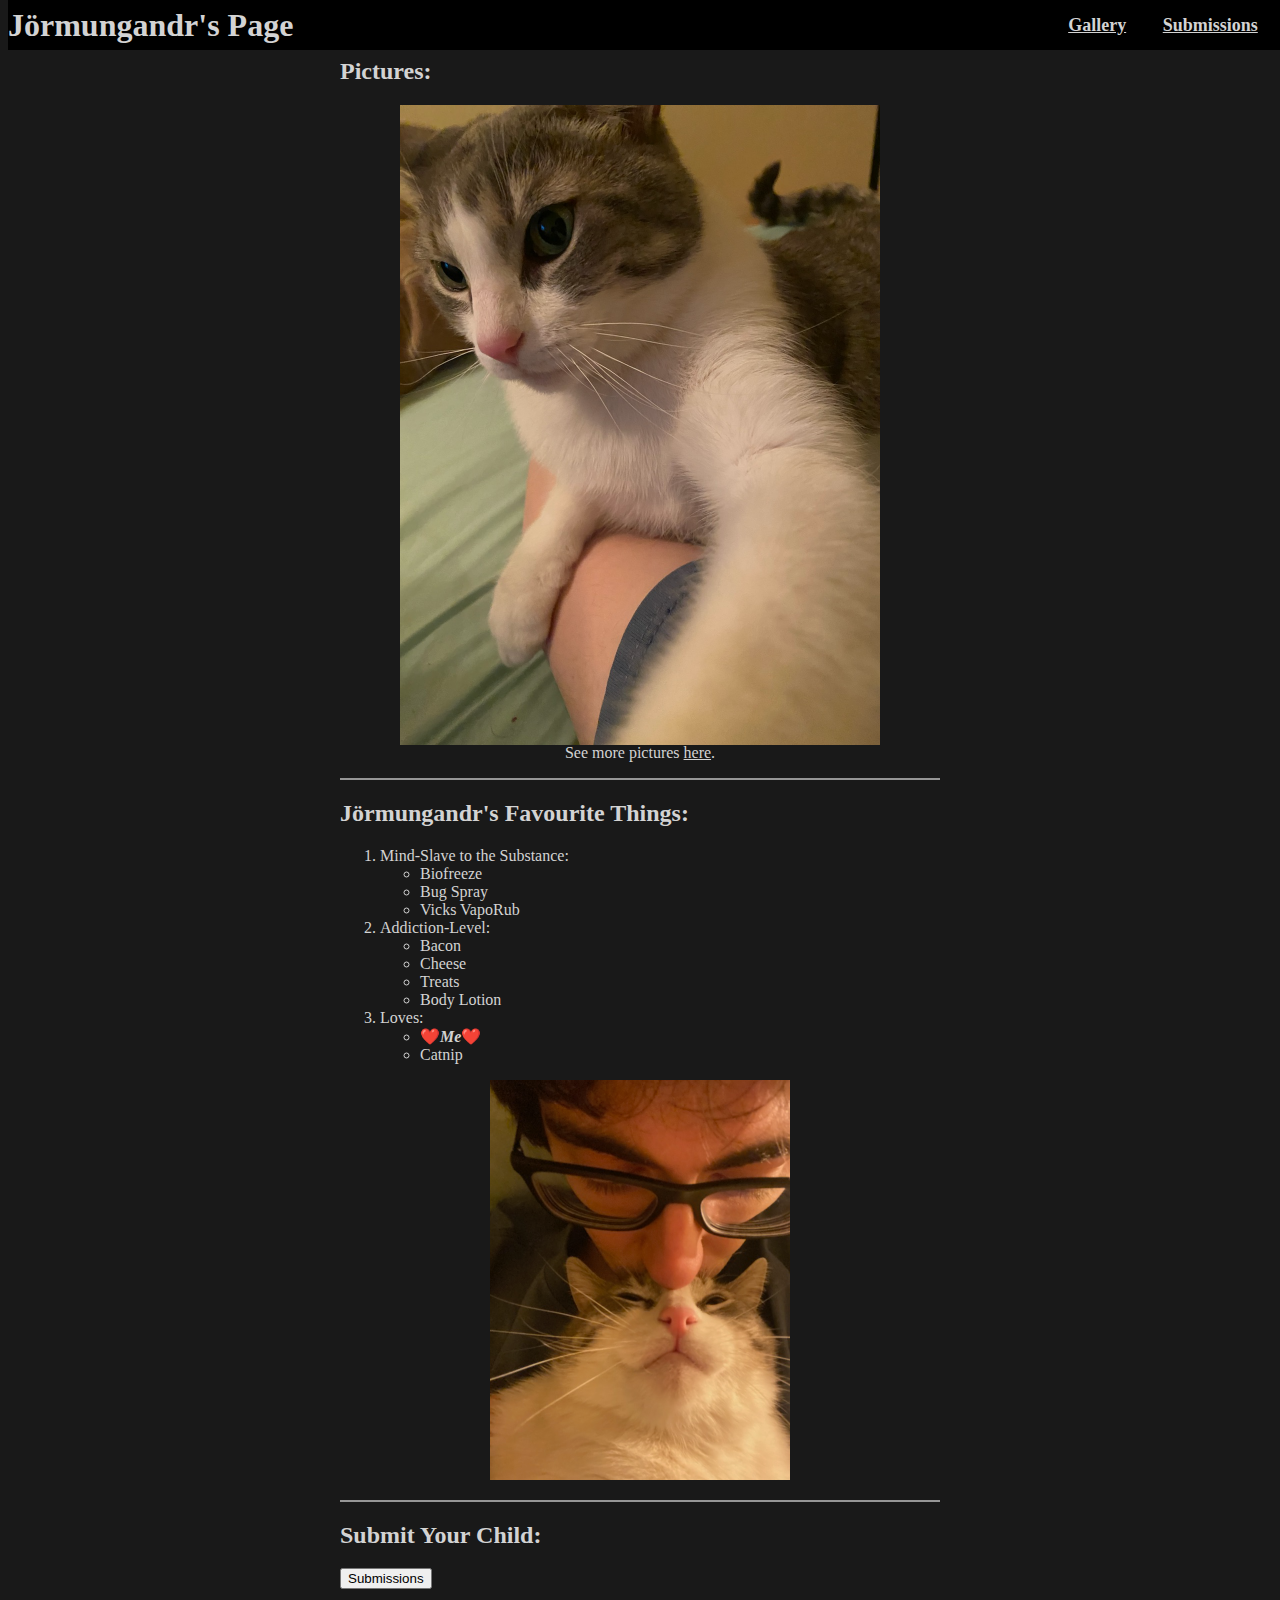
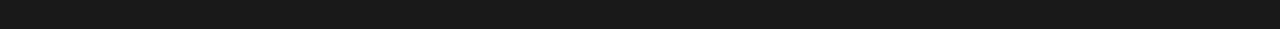
<file: index.html>
<!DOCTYPE html>
<html lang="en">
    <meta charset="UTF-8">
    <meta name="viewport" content="width=device-width, initial-scale=1.0">
    <link rel="stylesheet" href="Styles/styles.css">
    <body>
        <header>
            <h1 class="page-title">Jörmungandr's Page</h1>
            <nav>
                <ul>
                    <li>
                        <a href="Gallery.html"><strong>Gallery</strong></a>
                    </li>
                    <li>
                        <a href="SubmissionForm.html"><strong>Submissions</strong></a>
                    </li>
                </ul>
            </nav>
        </header>
        <main>
            <section>
                <h2 class="sub-title">Pictures:</h2>
                <div class="pictures-section-center">
                    <a href="NotThere.html">
                        <img src="Pics/Side.PNG" alt="Cat looking off to the left." width="480" height="640" class="main-page-pic">
                    </a>
                    <p class="gallery-link">See more pictures 
                        <a href="Gallery.html" class="link-text">here</a>.
                    </p>
                </div>
            </section>
            <div class="divider"></div>
            <section>
                <h2 class="sub-title">Jörmungandr's Favourite Things:</h2>
                <ol>
                    <li>Mind-Slave to the Substance:</li>
                    <ul>
                        <li>Biofreeze</li>
                        <li>Bug Spray</li>
                        <li>Vicks VapoRub</li>
                    </ul>
                    <li>Addiction-Level:</li>
                        <ul>
                            <li>Bacon</li>
                            <li>Cheese</li>
                            <li>Treats</li>
                            <li>Body Lotion</li>
                        </ul>
                    <li>Loves:</li>
                        <ul>
                            <li>❤️<strong><em>Me</em></strong>❤️</li>
                            <li>Catnip</li>
                        </ul>
                </ol>
                <div class="pictures-section-center">
                    <figure>
                        <img src="Pics/Kiss.png" alt="Cat getting a kiss on the head. He looks content." width="300" height="400">
                    </figure>
                </div>
            </section>
            <div class="divider"></div>
            <section class="bottom">
                <h2 class="sub-title">Submit Your Child:</h2>
                    <a href="SubmissionForm.html">
                        <button>Submissions</button>
                    </a>
            </section>
        </main>
    </body>
</html>
</file>
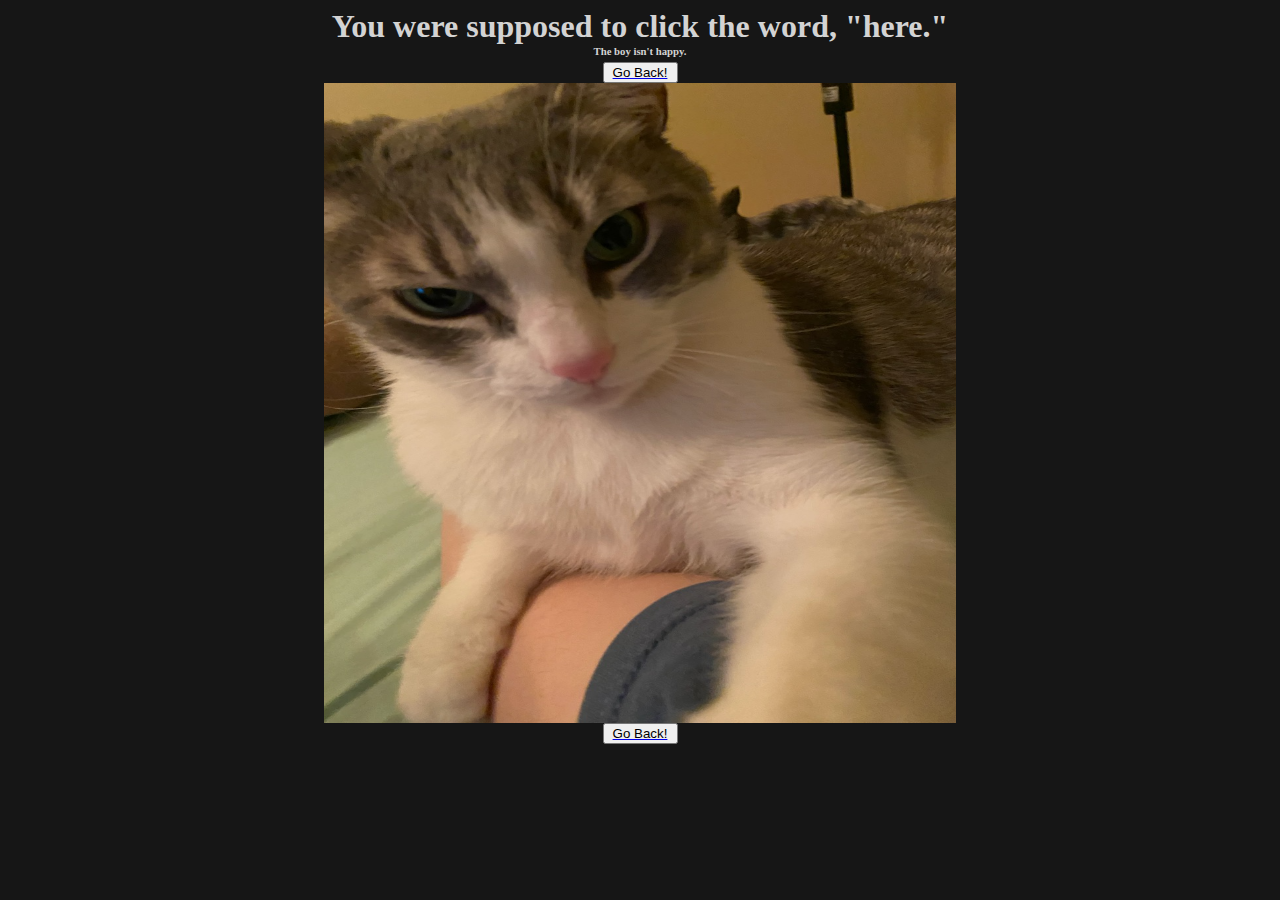
<file: NotThere.html>
<!DOCTYPE html>
<html lang="en">
    <meta charset="UTF-8">
    <meta name="viewport" content="width=device-width, initial-scale=1.0">
    <link rel="stylesheet" href="Styles/uhoh.css">
    <body>
        <main>
            <h1>You were supposed to click the word, "here."</h1>
            <h6>The boy isn't happy.</h6>
            <a href="index.html">
                <button type="button" class="center">Go Back!</button>
            </a>
            <img src="Pics/Front.png" alt="Cat staring disapprovingly at the camera." width="480" height="640" class="center">
        </main>
        <a href="index.html">
            <button type="button" class="center">Go Back!</button>
        </a>
    </body>
</html>
</file>
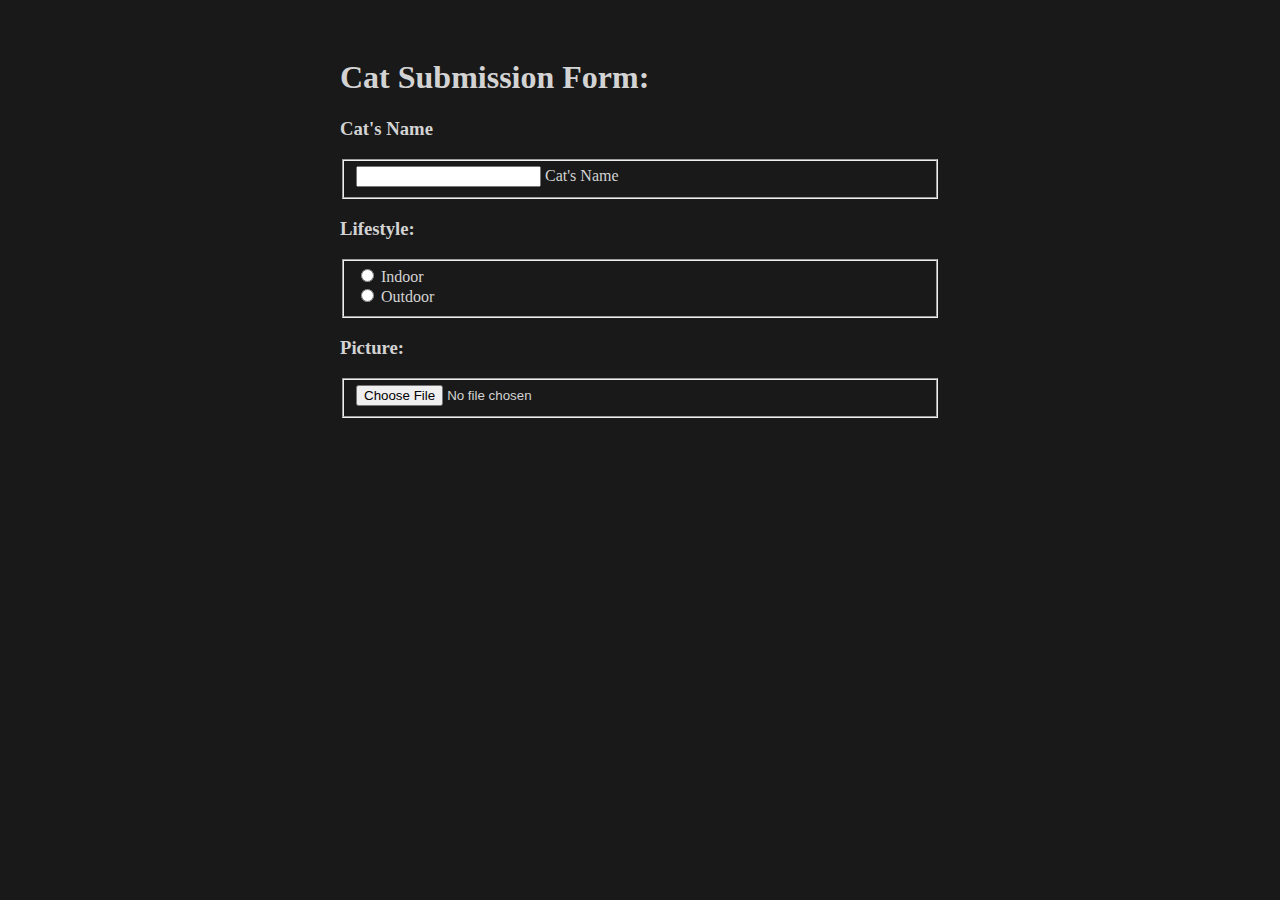
<file: SubmissionForm.html>
<!DOCTYPE html>
<html lang="en">
    <meta charset="UTF-8">
    <meta name="viewport" content="width=device-width, initial-scale=1.0">
    <link rel="stylesheet" href="Styles/styles.css">
    <head>
        <title>Submission Form</title>
    </head>
    <body>
        <main>
            <h1>Cat Submission Form:</h1>
            <h3>Cat's Name</h3>
            <fieldset>
                <label><input id="name" type="text"> Cat's Name</label><br>
            </fieldset>
            <h3>Lifestyle:</h3>
            <fieldset>
                <label><input id="indoor" type="radio" name="lifestyle" value="indoor"> Indoor</label><br>
                <label><input id="outdoor" type="radio" name="lifestyle" value="outdoor"> Outdoor</label><br>
            </fieldset>
            <h3>Picture:</h3>
            <fieldset>
                <label><input type="file" name="picture"></label>
            </fieldset>
        </main>
        <footer></footer>
    </body>
</html>
</file>
<file: Styles/styles.css>
.for-blind-doodz {
    position: absolute;
    width: 1px;
    height: 1px;
    padding: 0;
    margin: -1px;
    overflow: hidden;
    clip: rect(0, 0, 0, 0);
    white-space: nowrap;
    border: 0;
}

h1, h2, p, ol, li, label, h3, a, a:visited {
    color: rgb(211, 211, 211);
}

body {
    background-color: rgb(25, 25, 25);
}

main {
    padding-top: 30px;
}

header {
    width: 100%;
    height: 50px;
    background-color: rgb(0, 0, 0);
    display: flex;
    justify-content: space-between;
    align-items: center;
    position: fixed;
    top: 0;
}

nav > ul {
    display: flex;
    justify-content: space-evenly;
    flex-wrap: wrap;
    align-items: center;
    padding-inline-start: 0;
    margin-block: 0;
    height: 100%;
}

nav > ul > li {
    color: rgb(211, 211, 211);
    margin: 0 0.2rem;
    padding: 0.2rem;
    display: block;
    font-size: large;
}

nav > ul > li:hover {
    background-color: rgb(211, 211, 211);
    color:rgb(0, 0, 0);
    cursor: pointer;
}

nav {
    width: 50%;
    max-width: 250px;
    height: 50px;
}

.bottom {
    padding-bottom: 30px;
}

.pictures-section-center {
    text-align: center;
}

.gallery-link {
    margin-top: -5px;
}

.main-page-pic {
    align-content: center;
}

.divider {
    width: 100%;
    border-bottom: 2px solid rgb(150, 150, 150);
    align-items: center;
}

main {
    width: 80%;
    margin: 0 auto 10px auto;
    max-width: 600px;
}

.gallery {
    display: flex;
    flex-direction: row;
    flex-wrap: wrap;
    justify-content: center;
    align-items: center;
    padding: 20px 10px;
    max-width: 1500px;
    margin: 0 auto;
    gap: 20px;
}

.gallery::after {
    content: "";
    width: 250px;
}

.gallery img {
    width: 100%;
    max-width: 250px;
    height: 250px;
    object-fit: cover;
    border-radius: 8px;
    box-shadow: 3px;
}
</file>
<file: Styles/uhoh.css>
h1, h6 {
    text-align: center;
    color: rgb(211, 211, 211);
    margin-top: 0;
}

h1 {
    margin-bottom: 0;
}

h6 {
    margin-bottom: 5px;
}

body {
    background-color: rgb(22, 22, 22);
}
.center {
    display: block;
    margin-left: auto;
    margin-right: auto;
    width: 50%;
}

button {
    max-width: 75px;
}
</file>
